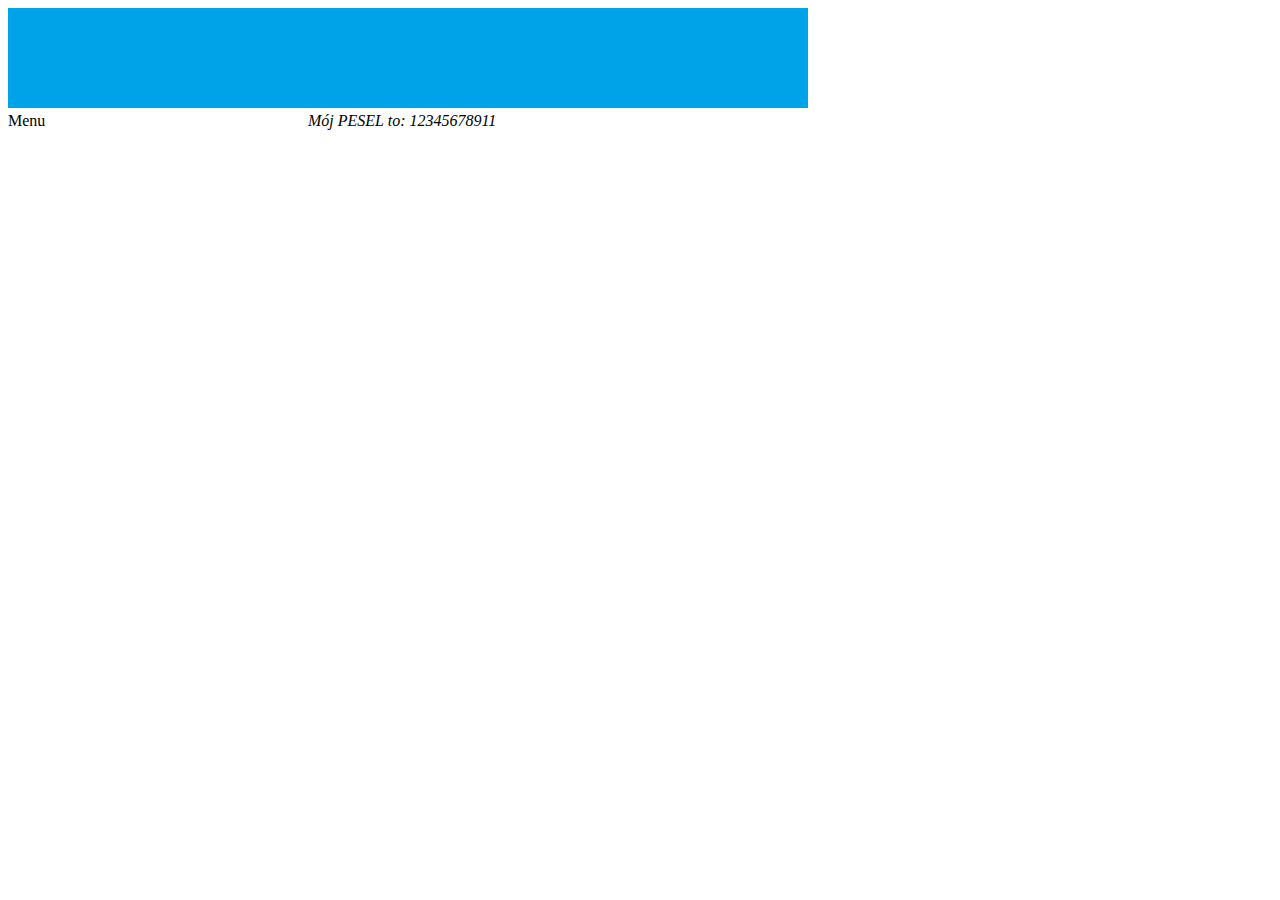
<file: egzamin/index.html>
<!DOCTYPe html>
<html>
<head>
    <meta charset="utf-8">
    <title>Strona główna</title>
    <link rel="stylesheet" href="style.css">

</head>
<body>
    <div id="banner"><img src="baner.jpg"></div>
    <div id="menu">Menu</div>
    <div id="tresc" class="pochylony">Mój PESEL to: 12345678911</div>

</body>
</html>
</file>
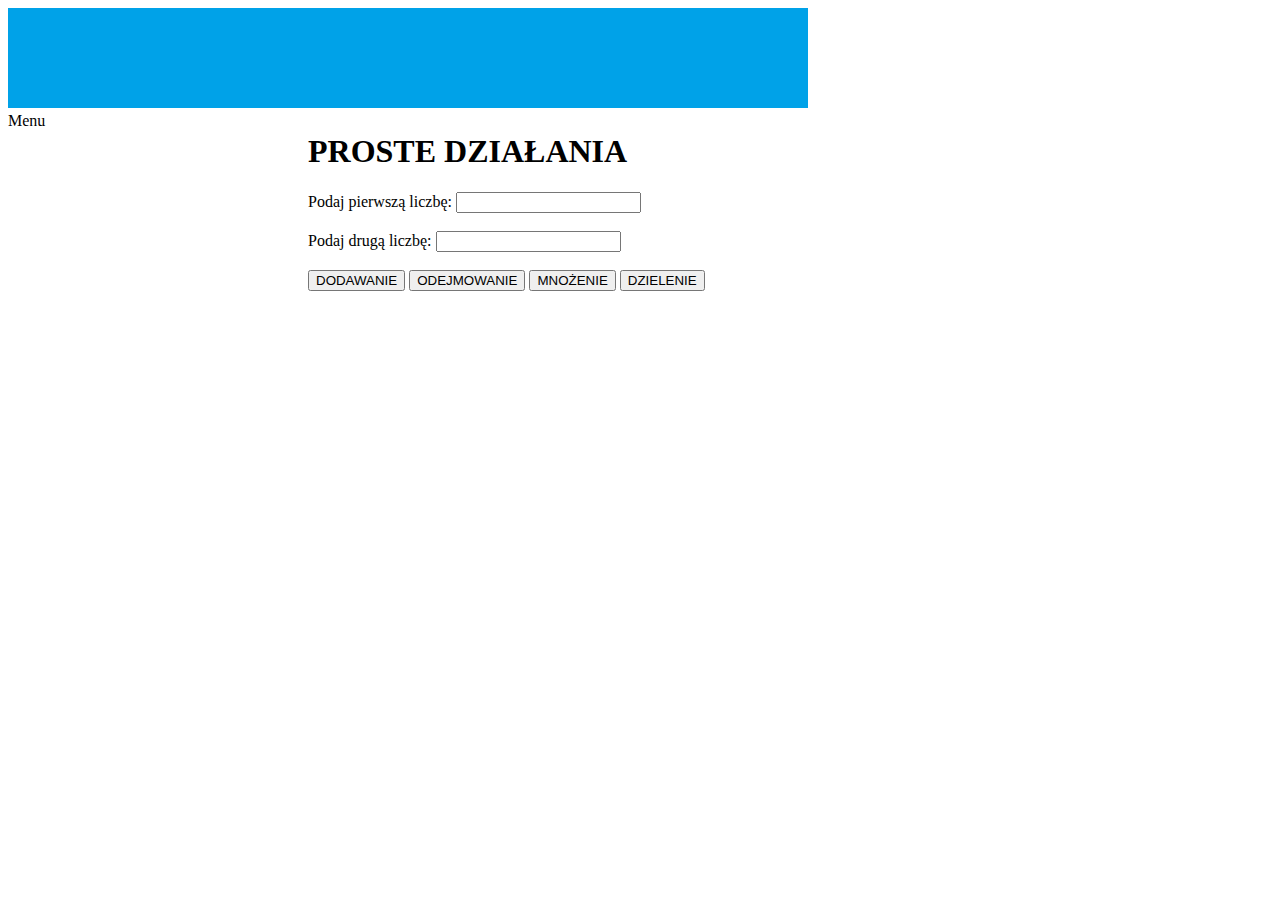
<file: egzamin/strona1.html>
<!DOCTYPe html>
<html>
<head>
    <meta charset="utf-8">
    <title>PROSTE DZIALANIA</title>
    <link rel="stylesheet" href="style.css">

</head>
<body>
    <div id="banner"><img src="baner.jpg"></div>
    <div id="menu">Menu</div>
    <div id="tresc" >
    <h1>PROSTE DZIAŁANIA</h1>
    <form>
    Podaj pierwszą liczbę: <input type="number" id="pierwsza"><br><br>
    Podaj drugą liczbę: <input type="number" id="druga"><br><br>

    </form>
    <button id="dodawanie" >DODAWANIE</button>
    <button id="odejmowanie" >ODEJMOWANIE</button>
    <button id="mnozenie" >MNOŻENIE</button>
    <button id="dzielenie" >DZIELENIE</button><br><br>
    <div id="komunikat"></div>
    <script>
        var elPierwsza = document.getElementById("pierwsza");
        var elDruga = document.getElementById("druga");
        var elDodawanie = document.getElementById("dodawanie");
        var elOdejmowanie = document.getElementById("odejmowanie");
        var elMnozenie = document.getElementById("mnozenie");
        var elDzielenie = document.getElementById("dzielenie");
        var elKomunikat = document.getElementById("komunikat");
        function puste(){
            if(elPierwsza.value.length == 0 || elDruga.value.length == 0){
                elKomunikat.innerHTML = "Proszę uzupełnić obie liczby";
            }else{
            elKomunikat.innerHTML = "";
            }
        }

        function dodawanie(){
            if(elPierwsza.value.length != 0 && elDruga.value.length !=0){
            var x = parseFloat(elPierwsza.value);
            var y = parseFloat(elDruga.value);
            elKomunikat.innerHTML = x + y;
            }

        }

        function odejmowanie(){
            if(elPierwsza.value.length != 0 && elDruga.value.length !=0){
            var x = parseFloat(elPierwsza.value);
            var y = parseFloat(elDruga.value);
            elKomunikat.innerHTML = x - y;
            }

        }

        function mnozenie(){
            if(elPierwsza.value.length != 0 && elDruga.value.length !=0){
            var x = parseFloat(elPierwsza.value);
            var y = parseFloat(elDruga.value);
            elKomunikat.innerHTML = x * y;
            }

        }

        function dzielenie(){
            if(elPierwsza.value.length != 0 && elDruga.value.length !=0){
            var x = parseFloat(elPierwsza.value);
            var y = parseFloat(elDruga.value);
            elKomunikat.innerHTML = x / y;
            }

        }
        elDodawanie.addEventListener('click',puste);
        elOdejmowanie.addEventListener('click',puste);
        elMnozenie.addEventListener('click',puste);
        elDzielenie.addEventListener('click',puste);

        elDodawanie.addEventListener('click', dodawanie);
        elOdejmowanie.addEventListener('click', odejmowanie);
        elMnozenie.addEventListener('click', mnozenie);
        elDzielenie.addEventListener('click', dzielenie);

    </script>


    </div>



</body>
</html>
</file>
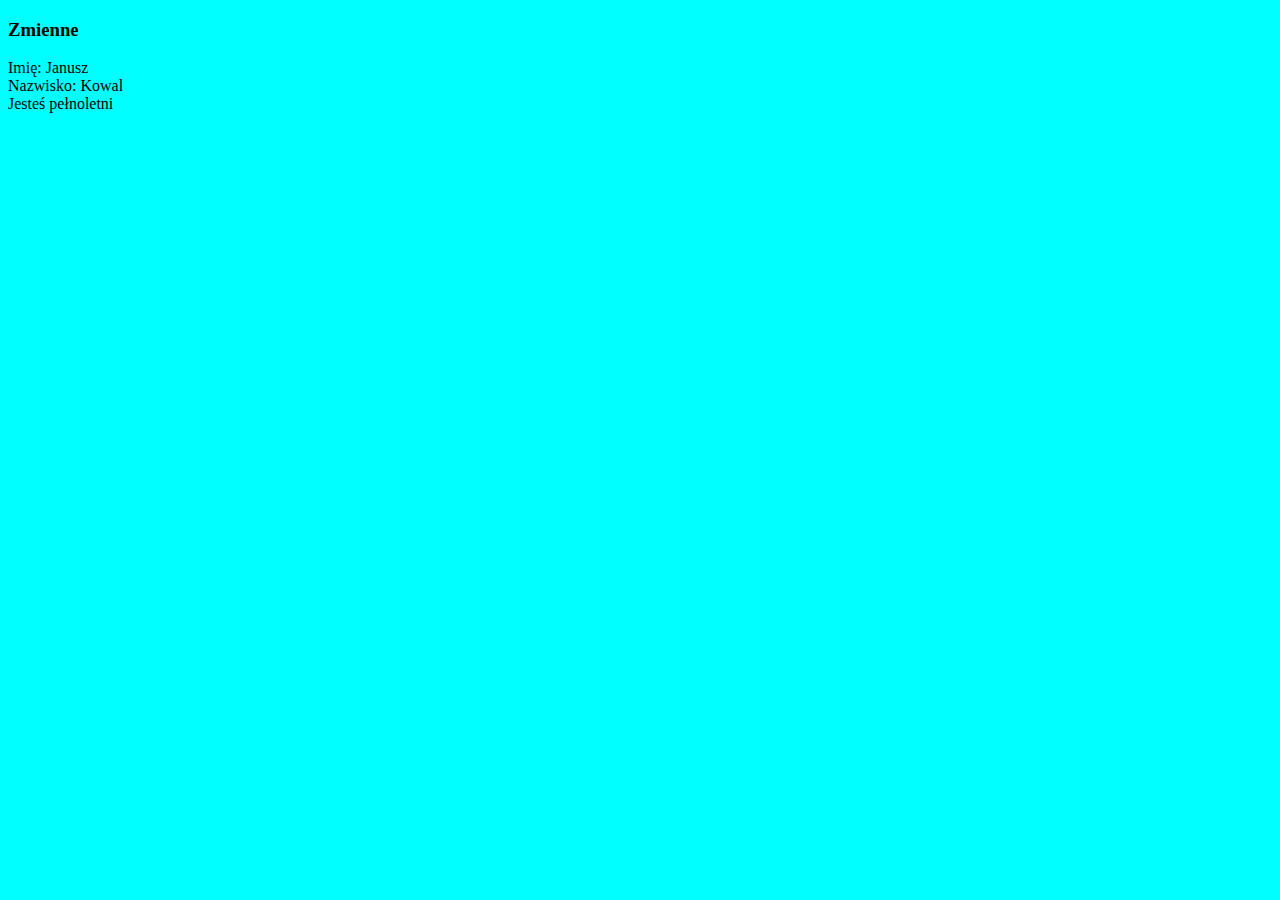
<file: TEB/2_zmienne.html>
<!DOCTYPE html>
<html>
<head>
    <meta charset="utf-8">
    <title>tytuł</title>
    <link rel="stylesheet" href="style/style.css">

</head>
<body>
    <h3>Zmienne</h3>
    <script src="js/zmienne.js"></script>
</body>
</html>
</file>
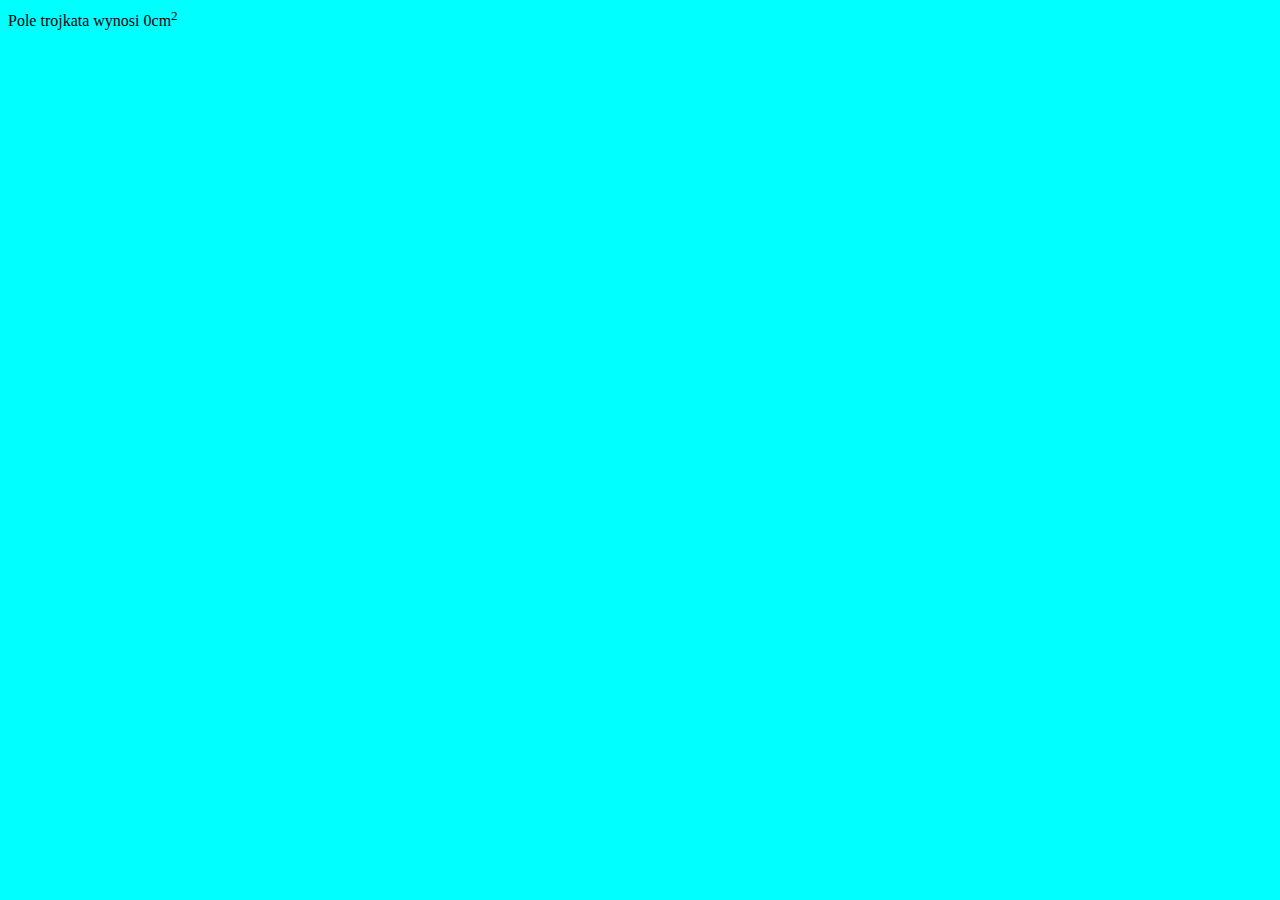
<file: TEB/3_typyDanych.html>
<!DOCTYPe html>
<html>
<head>
    <meta charset="utf-8">
    <title>Tytuł</title>
    <link rel="stylesheet" href="style/style.css">
    <script src="js/3typyDanych.js"></script>
</head>
<body>
    <script>
        //document.write("test")
    </script>
</body>
</html>
</file>
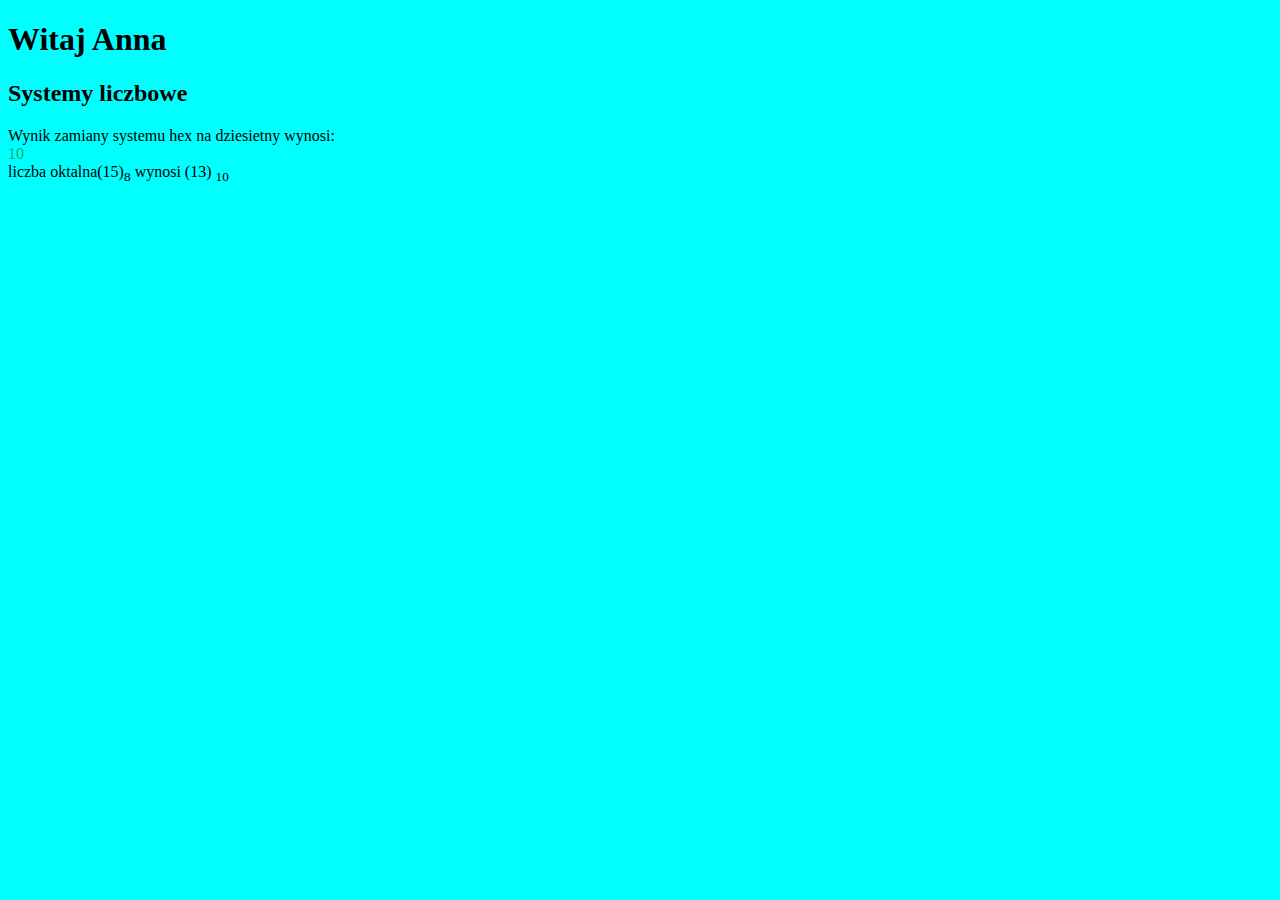
<file: TEB/4_systemyLiczbowe.html>
<!DOCTYPe html>
<html>
<head>
    <meta charset="utf-8">
    <title>Systemy liczbowe</title>
    <link rel="stylesheet" href="style/style.css">
</head>
<body>
 <script>
    document.write("<h1>Witaj Anna</h1>");
     /*
     document - obiekt
     . - operator elementu skladowego
     write("<h1>Witaj Anna</h1>") - metoda
     <h1>Witaj Anna</h1> - parametr
     */


 </script>
    <h2>Systemy liczbowe</h2>
    Wynik zamiany systemu hex na dziesietny wynosi:
    <div id="szesnastkowa"></div>
 <script>
    var dziesietna = 15; //liczba w systemie dziesietnym
    var oktalna = 015; //oktalna
    var hex = 0xA; //heksadecymalnda
    document.write("liczba oktalna(15)<sub>8</sub> wynosi (" + oktalna + ") <sub>10</sub>" );
     var szesnastkowa = document.getElementById("szesnastkowa");
     szesnastkowa.style.color = "#10aa75"
     szesnastkowa.innerHTML = hex;

 </script>

</body>
</html>
</file>
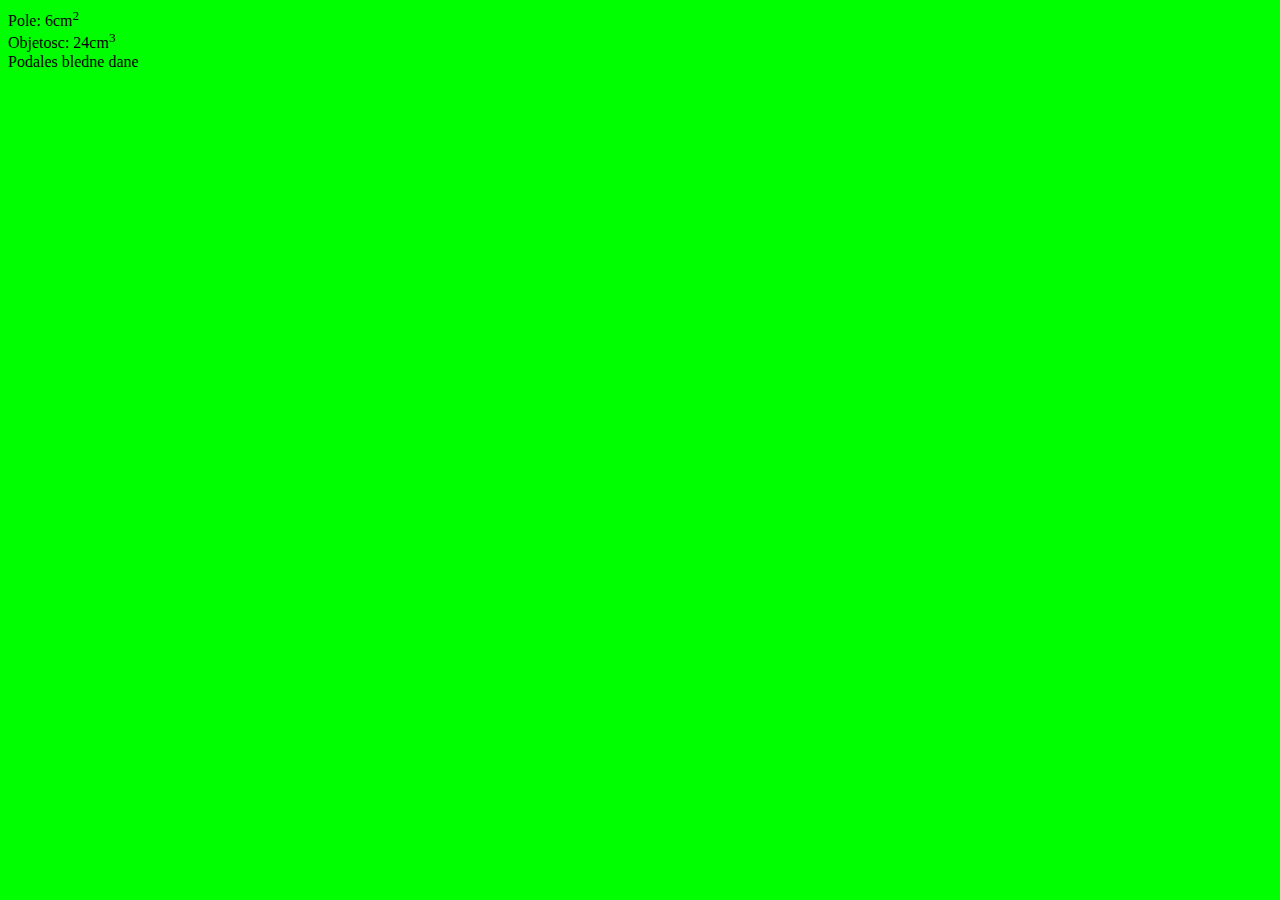
<file: TEB/6_1_funkcje.html>
<!DOCTYPe html>
<html>
<head>
    <meta charset="utf-8">
    <title>Formularz</title>
    <link rel="stylesheet" href="style/style1.css">


       <script>
   function poleObjetosc(a, b, h){
       var pole = a * b;
       var objetosc = pole * h;
       var wynik = [pole, objetosc];
       return wynik;
   }
    </script>

</head>
<body>
    <script>
        console.log(poleObjetosc(2,3,4));
        document.write("Pole: " + poleObjetosc(2,3,4)[0] + "cm<sup>2</sup><br>");
        document.write("Objetosc: " + poleObjetosc(2,3,4)[1] + "cm<sup>3</sup><br>");

        var a = prompt("Podaj szerokosc");
        var b = prompt("Podaj dlugosc");
        var h = prompt("Podaj wysokosc");
        var x = prompt("Podaj wartosc", "0 - pole, 1 - objetosc");
        if(x==0){
             document.write("Pole: " + poleObjetosc(a,b,h)[x] + "cm<sup>2</sup><br>");
        }
        else if(x==1){
            document.write("Objetosc: " + poleObjetosc(a,b,h)[x] + "cm<sup>3</sup><br>");
        }
        else {
            document.write("Podales bledne dane<br>")
        }



    </script>
</body>
</html>
</file>
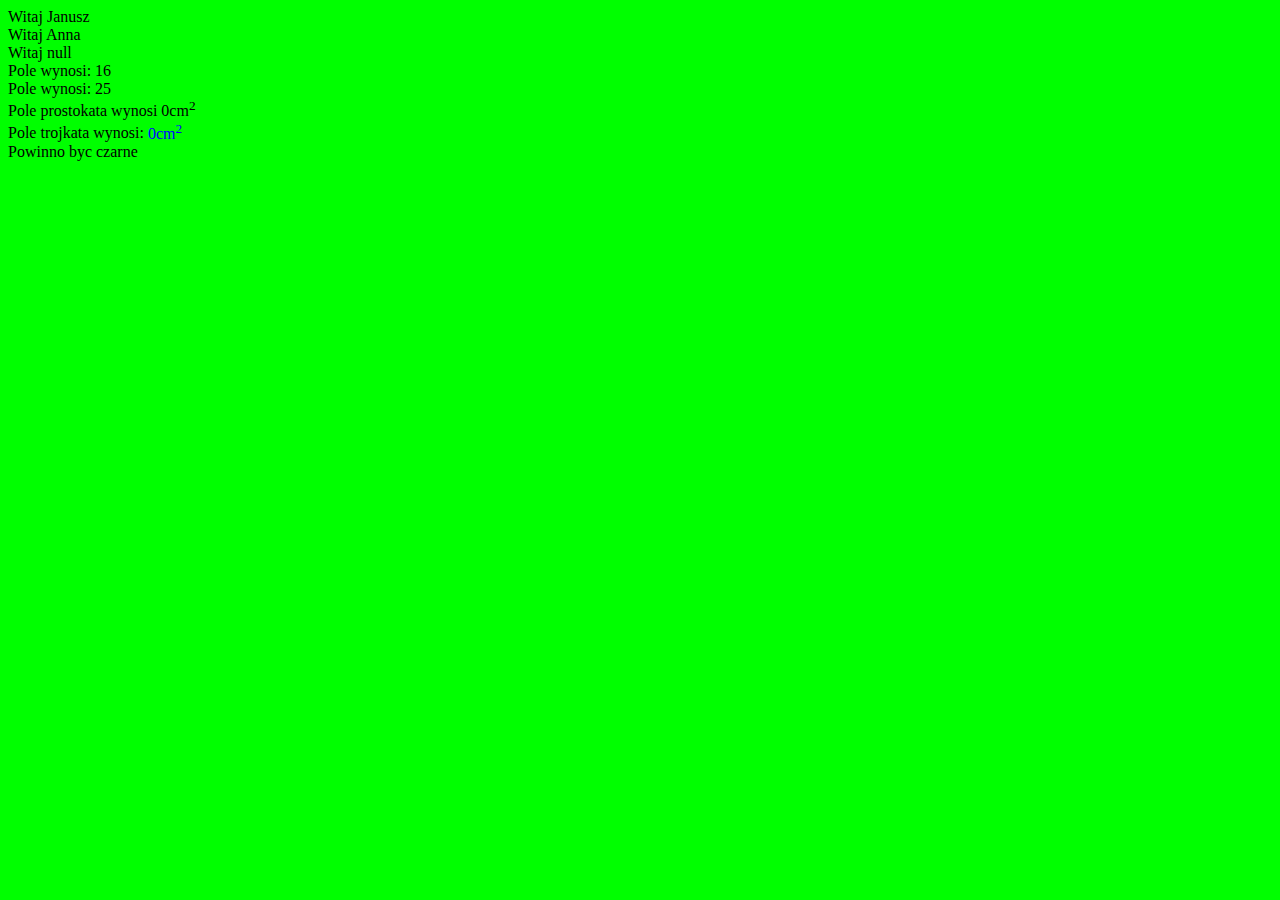
<file: TEB/6_funkcje.html>
<!DOCTYPe html>
<html>
<head>
    <meta charset="utf-8">
    <title>Formularz</title>
    <link rel="stylesheet" href="style/style1.css">

</head>
<body>
    <script>
    function witaj(imie){
        document.write("Witaj " + imie + "<br>");
    }

    function poleKwadratu(bok){
        document.write("Pole wynosi: " + bok * bok + "<br>");
    }
    function poleKwadratu1(bok){
        var pole = bok * bok;
        document.write("Pole wynosi: "  + bok * bok + "<br>");
    }
    function poleKwadratu2(bok){
        var pole = bok * bok;
        return pole;
    }
    function poleProstokata(a,b){
        return a*b;
    }


    function poleTrojkata(a,h){
        return a*h*0.5;
    }

    witaj("Janusz"); //wywolanie funkcji

    var x = "Anna";
    witaj(x);

    var imie1 = prompt("Podaj swoje imie");
    witaj(imie1);

    poleKwadratu(4);
    poleKwadratu1(5);
    alert("Pole kwadratu wynosi: " + poleKwadratu2(3));
   var bok1, bok2, poleProst;
    bok1 = prompt("Podaj bok pierwszy");
    bok2 = prompt("Podaj bok drugi");
    poleProst = poleProstokata(bok1,bok2);
    console.log(poleProst);
    document.write("Pole prostokata wynosi " +poleProst + "cm<sup>2</sup>" + "<br>");



    var podstawa, wysokosc, poleTroj;
    podstawa = prompt("Podaj dlugosc podstawy");
    wysokosc = prompt("Podaj wysokosc");
    poleTroj = poleTrojkata(podstawa, wysokosc);
    console.log(poleTroj);
    document.write('Pole trojkata wynosi:  <span style="color:blue">' + poleTroj + "cm<sup>2</sup> </span><br>");
    document.write("Powinno byc czarne <br>")

    </script>
</body>
</html>
</file>
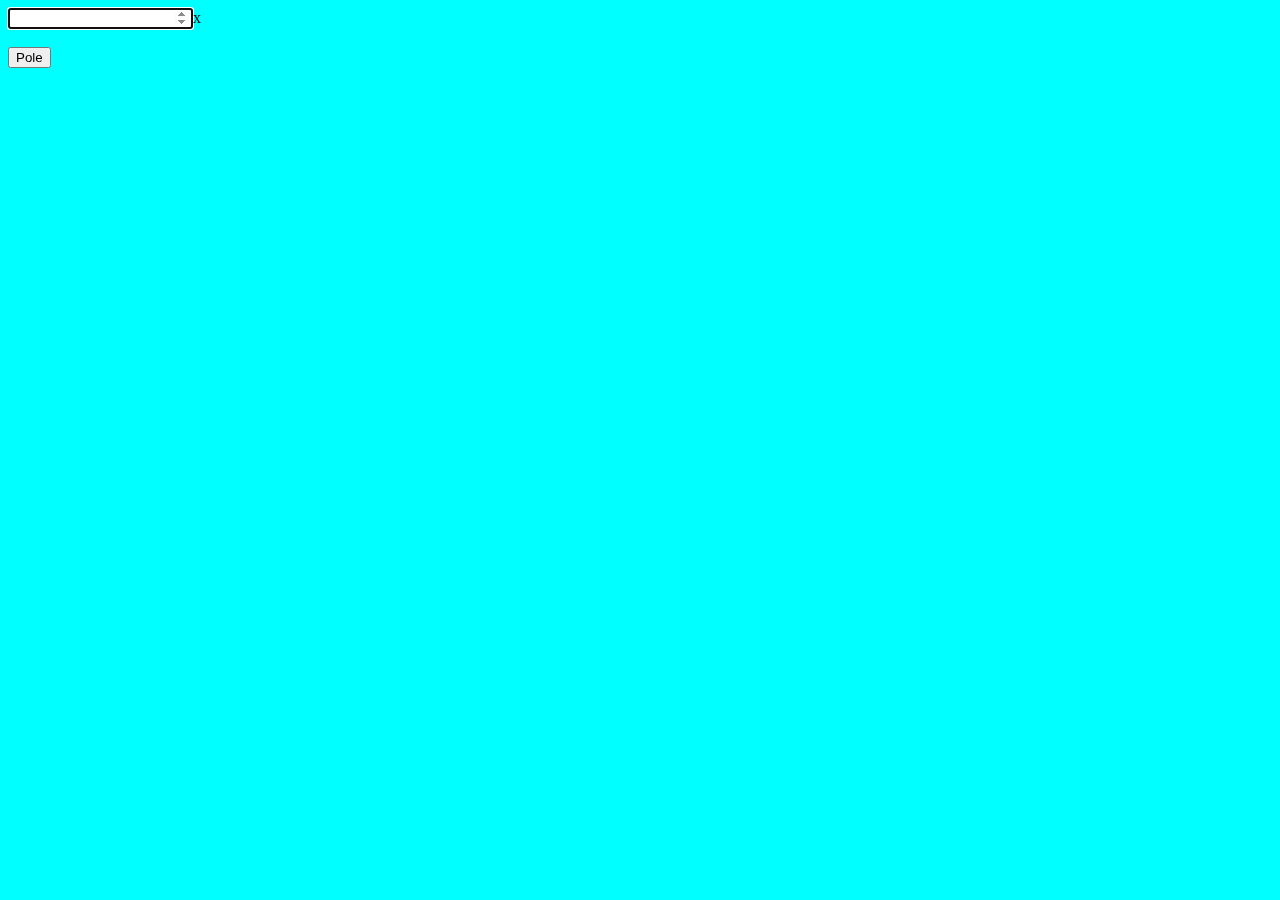
<file: TEB/7_1_formularz_zadanie.html>
<!DOCTYPe html>
<html>
<head>
    <meta charset="utf-8">
    <title>Formularz</title>
    <link rel="stylesheet" href="style/style.css">

</head>
<body>

    <form>
        <input type="number" id="x" autofocus>x<br><br>


    </form>
    <button id="przycisk" >Pole</button>
    <div id="wynik"></div>


    <script>
        var bok, tekst, pole;
        var x = document.getElementById("x");
        var przycisk = document.getElementById("przycisk");
        var wynik = document.getElementById("wynik");
        przycisk.onclick = function(){
        bok = x.value;
        pole = bok * bok;
        tekst = "Pole kwadratu wynosi: ";
        tekst += '<span style="color:red">' + pole + "cm<sup>2</sup></span>";
        wynik.innerHTML = tekst;
       }
    </script>

</body>
</html>
</file>
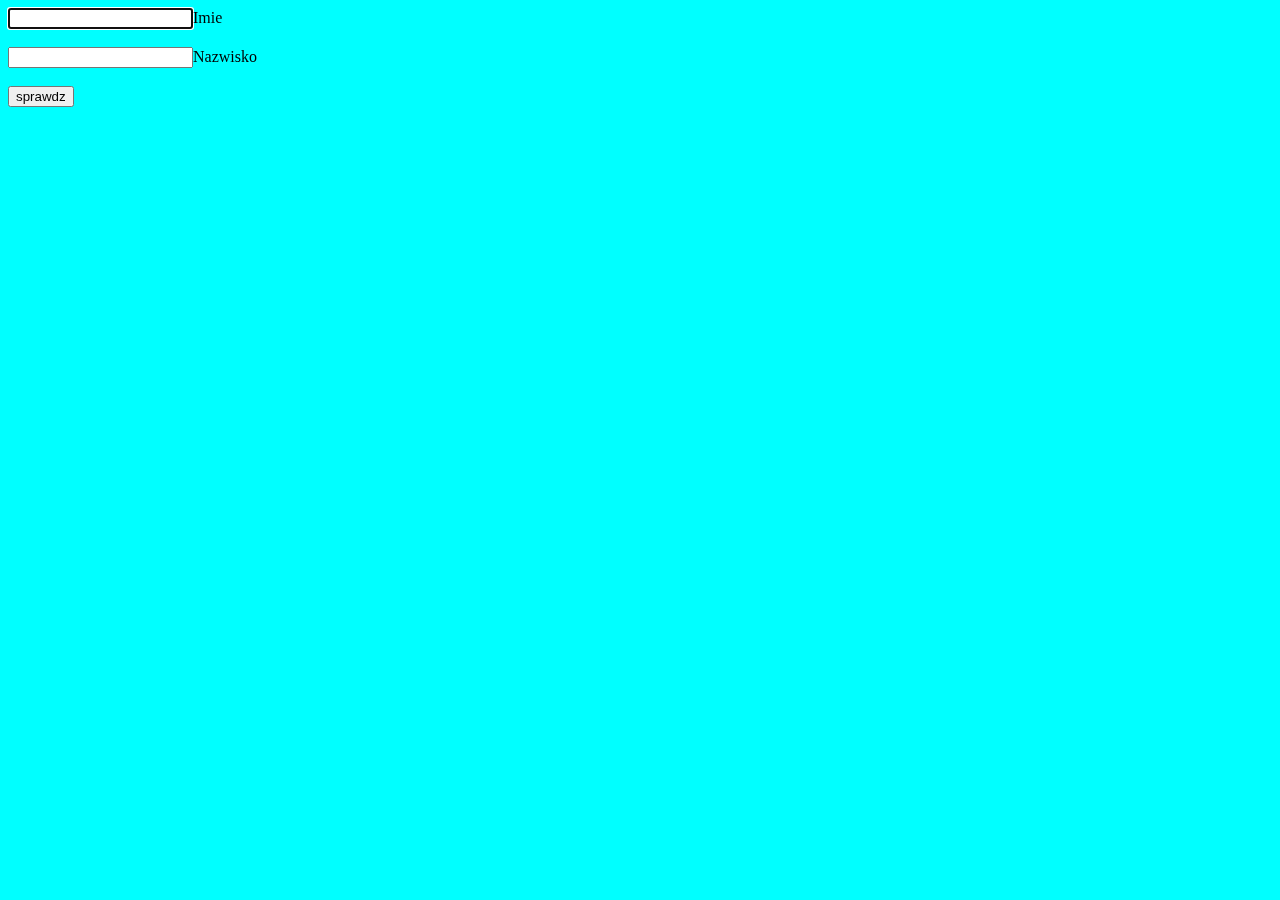
<file: TEB/7_formularz.html>
<!DOCTYPe html>
<html>
<head>
    <meta charset="utf-8">
    <title>Formularz</title>
    <link rel="stylesheet" href="style/style.css">

</head>
<body>
    <form>
        <input type="text" id="imie" autofocus>Imie<br><br>
        <input type="text" id="nazwisko">Nazwisko<br><br>

    </form>
    <button id="przycisk" >sprawdz</button>
    <div id="wynik"></div>


    <script>
        var przycisk = document.getElementById("przycisk");
        var imie;
        var nazwisko;
        var tekst;
        przycisk.onclick = function(){
            imie = document.getElementById("imie").value;
            nazwisko = document.getElementById("nazwisko").value;
            var blok = document.getElementById("wynik");
            tekst = "Twoje imie: " + imie + "<br>";
            tekst += "Twoje nazwisko: " + nazwisko + "<br>";
            blok.innerHTML = tekst;

        }
    </script>
</body>
</html>
</file>
<file: egzamin/style.css>
body {
    width: 800px;

}
.pochylony {
    font-style: italic;
}

#menu {
    float: left;
    width: 300px;
}

#tresc {
    float: left;
    width: 500px;
}
</file>
<file: TEB/style/style.css>
body {
    background-color: aqua
}
</file>
<file: TEB/style/style1.css>
body {
    background-color: lime
}

.lewy {
    float: left;
}


#d1 {
 float: left;
}

#d2 {
 float: left;
}

#d3 {
 float: left;
}

#d4 {
 float: left;
}

#d5 {
 float: left;
}
</file>
